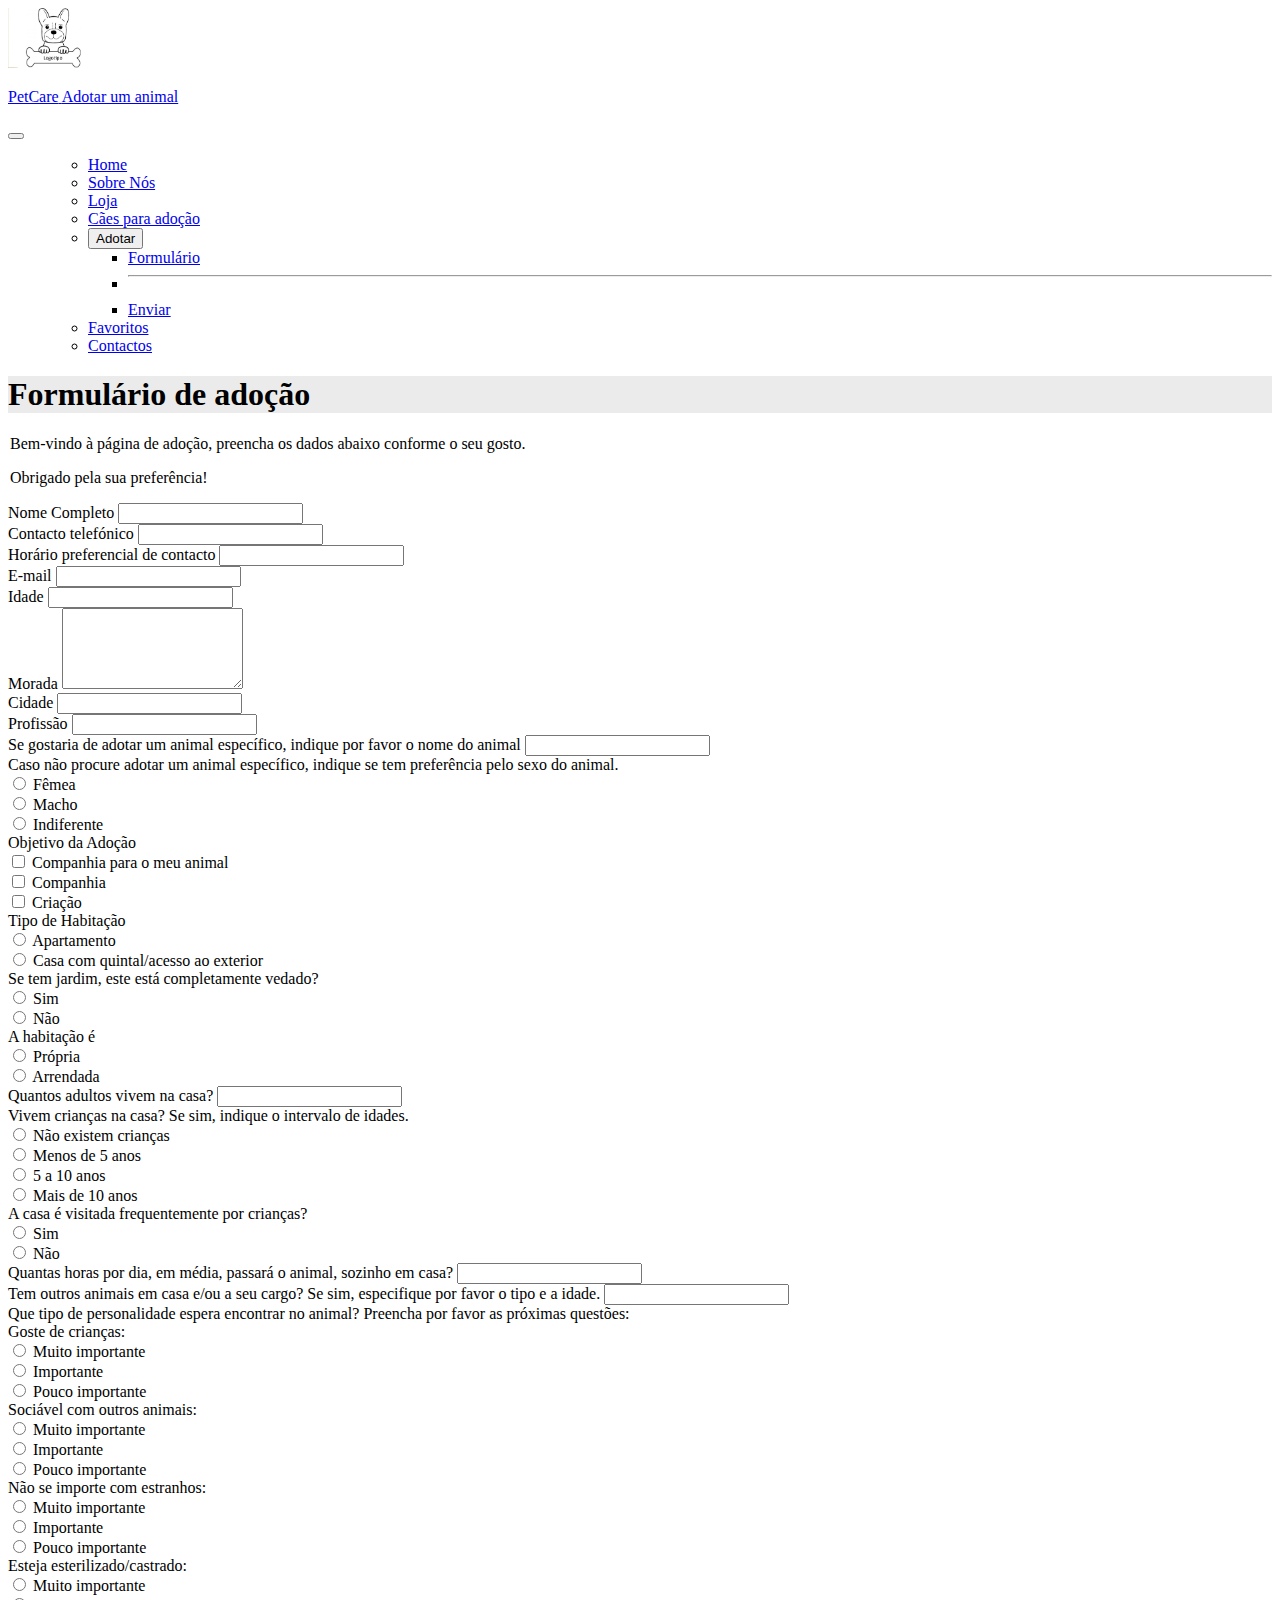
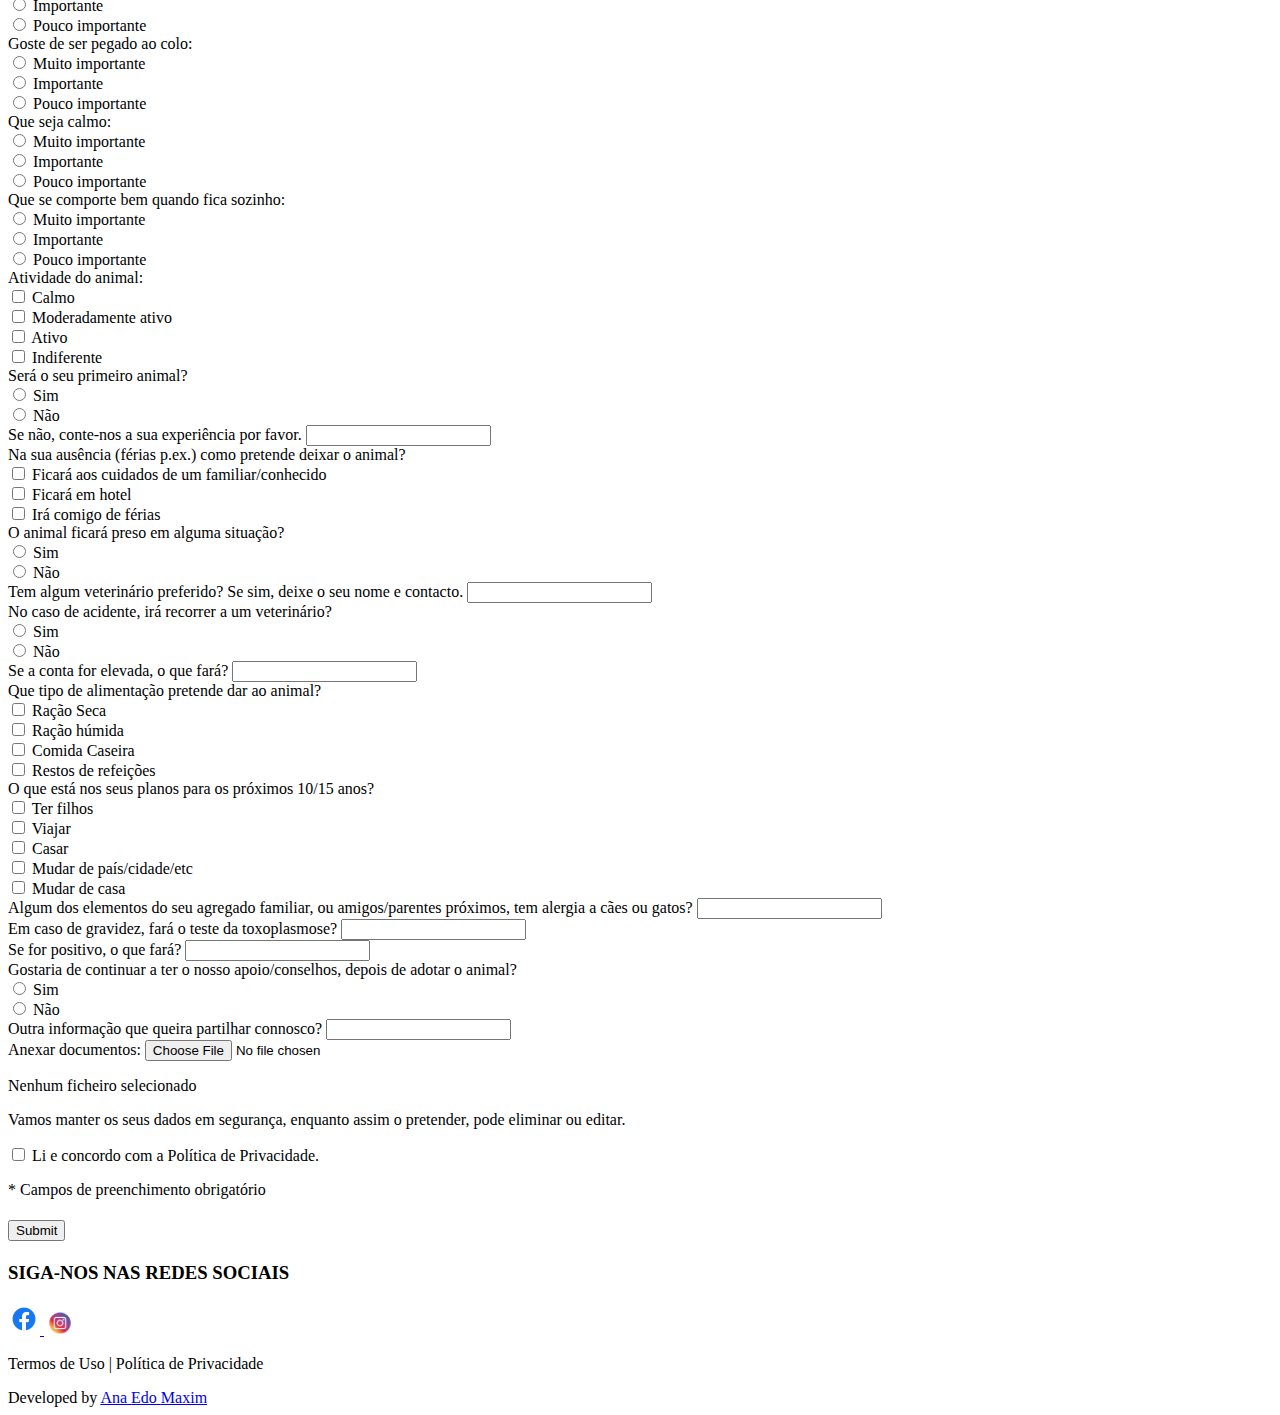
<file: pages/adotar.html>
<!DOCTYPE html>
<html>
  <head>
    <meta charset="UTF-8" />
    <meta name="viewport" content="width=device-width, initial-scale=1.0" />
    <title>Inicio - PetCare</title>
    <!--Bootstrap e CSS-->
    <link
      href="https://cdn.jsdelivr.net/npm/bootstrap@5.3.2/dist/css/bootstrap.min.css"
      rel="stylesheet"
      integrity="sha384-T3c6CoIi6uLrA9TneNEoa7RxnatzjcDSCmG1MXxSR1GAsXEV/Dwwykc2MPK8M2HN"
      crossorigin="anonymous"
    />
    <link rel="stylesheet" type="text/css" href="../styles/style.css" />
  </head>

  <body>
    <!--Cabecalho-->
    <nav
    id="cabecalho"
    class="navbar navbar-expand-lg navbar-dark bg-dark bg-gradient px-3 mb-3"
  >
    <div class="container">
      <a class="navbar-brand d-flex" href="../index.html">
        <img
          class="logo rounded-5 p-2"
          src="../img/logo.jpg"
          height="60"
          alt="Logotipo"
        />
        <p class="d-flex flex-column">
          <span class="border-top-1 text-uppercase">PetCare</span>
          <span class="text-secondary">Adotar um animal</span>
        </p>
      </a>

      <button
        class="navbar-toggler p-1"
        type="button"
        data-bs-toggle="collapse"
        data-bs-target="#navbarNav"
        aria-controls="navbarNav"
        aria-expanded="false"
        aria-label="Toggle navigation"
      >
        <span class="navbar-toggler-icon"></span>
      </button>
      <div
        class="collapse navbar-collapse d-flex-lg justify-content-lg-end align-items-lg-center"
        id="navbarNav"
      >
        <ul
          class="navbar-nav"
        >
          <ul class="navbar-nav ms-auto grid gap-1 w-100">
            <li class="nav-item w-100 px-lg-1">
              <a
                class="btn btn-outline-secondary w-100 text-nowrap my-md-1"
                href="../index.html"
                role="button"
              >
                Home
              </a>
            </li>
            <li class="nav-item w-100 px-lg-1">
              <a
                class="btn btn-outline-secondary w-100 text-nowrap my-md-1"
                href="../pages/sobreNos.html"
                role="button"
              >
                Sobre Nós
              </a>
            </li>
            <li class="nav-item w-100 px-lg-1">
              <a
                class="btn btn-outline-secondary w-100 text-nowrap my-md-1"
                href="../pages/loja.html"
                role="button"
              >
                Loja
              </a>
            </li>
            <!-- ETAPA 1 -->
            <li class="nav-item w-100 px-lg-1">
              <a
                class="btn btn-outline-secondary w-100 text-nowrap my-md-1"
                href="../pages/caesAdocao.html"
                role="button"
              >
                Cães para adoção
              </a>
            </li>
            <li class="nav-item dropdown">
              <div class="btn-group w-100" role="group">
                <button
                  type="button"
                  class="btn btn-outline-light dropdown-toggle w-100 my-md-1 active"
                  data-bs-toggle="dropdown"
                  aria-expanded="false"
                >
                  Adotar
                </button>
                <ul class="dropdown-menu">
                  <li>
                    <a class="dropdown-item" href="#formsAdoption">Formulário</a>
                  </li>
                  <li><hr class="dropdown-divider" /></li>
                  <li>
                    <a class="dropdown-item" href="#formSubmit">Enviar</a>
                  </li>
                  </li>
                </ul>
              </div>
            </li>
            <li class="nav-item w-100 px-lg-1">
              <a
                class="btn btn-outline-secondary w-100 text-nowrap my-md-1"
                href="../pages/favoritos.html"
                role="button"
              >
                Favoritos
              </a>
            </li>
            <li class="nav-item w-100 px-lg-1">
              <a
                class="btn btn-outline-secondary w-100 text-nowrap my-md-1"
                href="../pages/contactos.html"
                role="button"
              >
                Contactos
              </a>
            </li>
          </ul>
        </ul>
      </div>
    </div>
  </nav>

  <main>
    <div class="container">
      <!--Conteudo Principal-->
      <nav id="conteudoPrincipal">
        <div data-bs-spy="scroll" data-bs-target="#cabecalho" data-bs-root-margin="0px 0px -40%"
          data-bs-smooth-scroll="true" class="scrollspy-example bg-body-tertiary p-3 rounded-2" tabindex="0">
          <h4 id="forms">
            <div class="row">
              <div class="col">
                <div class="mainTitle text-center my-4">
                  <h1 class="fs-1">Formulário de adoção</h1>
                </div>
              </div>
            </div>
          </h4>
          <div class="text-center" id="formsAdoption">
            <div class="row d-flex justify-content-center">
              <div class="col-8">
                <form>
                  <legend>
                    <p class="fs-3">Bem-vindo à página de adoção, preencha os dados abaixo conforme o seu gosto.</p>
                    <p class="fs-4">Obrigado pela sua preferência!</p>
                  </legend>

                  <div class="text-start">
                    <div class="mb-3">
                      <label for="formName" class="form-label" data-required="true">Nome Completo</label>
                      <input type="text" class="form-control" id="formName" required>
                    </div>
                    <div class="mb-3">
                      <label for="formPhone" class="form-label" data-required="true">Contacto telefónico</label>
                      <input type="tel" class="form-control" id="formPhone" required>
                    </div>
                    <div class="mb-3">
                      <label for="formContactTime" class="form-label" data-required="true">Horário preferencial de contacto</label>
                      <input type="text" class="form-control" id="formContactTime" required>
                    </div>
                    <div class="mb-3">
                      <label for="formEmail" class="form-label" data-required="true">E-mail</label>
                      <input type="email" class="form-control" id="formEmail" required>
                    </div>
                    <div class="mb-3">
                      <label for="formAge" class="form-label" data-required="true">Idade</label>
                      <input type="text" class="form-control" id="formAge" required>
                    </div>
                    <div class="mb-3">
                      <label for="formAddress" class="form-label" data-required="true">Morada</label>
                      <textarea class="form-control" id="formAddress" rows="5" required></textarea>
                    </div>
                    <div class="mb-3">
                      <label for="formCity" class="form-label" data-required="true">Cidade</label>
                      <input type="text" class="form-control" id="formCity" required>
                    </div>
                    <div class="mb-3">
                      <label for="formProfession" class="form-label" data-required="true">Profissão</label>
                      <input type="text" class="form-control" id="formProfession" required>
                    </div>
                    <div class="mb-3">
                      <label for="formPreferredAnimal" class="form-label">Se gostaria de adotar um animal específico,
                        indique por favor o nome do animal</label>
                      <input type="text" class="form-control" id="formPreferredAnimal">
                    </div>
                    <div class="mb-3">
                      <label class="form-label" data-required="true">Caso não procure adotar um animal específico, indique se tem preferência
                        pelo sexo do animal.</label>
                      <div class="form-check">
                        <input class="form-check-input" type="radio" name="genderPreference" value="femea"
                          id="femaleRadio" required>
                        <label class="form-check-label" for="femaleRadio">Fêmea</label>
                      </div>
                      <div class="form-check">
                        <input class="form-check-input" type="radio" name="genderPreference" value="macho"
                          id="maleRadio">
                        <label class="form-check-label" for="maleRadio">Macho</label>
                      </div>
                      <div class="form-check">
                        <input class="form-check-input" type="radio" name="genderPreference" value="indiferente"
                          id="indifferentRadio">
                        <label class="form-check-label" for="indifferentRadio">Indiferente</label>
                      </div>
                    </div>

                    <div class="mb-3">
                      <label for="formAdoptionPurpose" class="form-label" data-required="true">Objetivo da Adoção</label>
                      <div class="form-check">
                        <input class="form-check-input" type="checkbox" value="companyForPet"
                          id="companyForPetAdoption" required>
                        <label class="form-check-label" for="companyForPetAdoption">Companhia para o meu animal</label>
                      </div>
                      <div class="form-check">
                        <input class="form-check-input" type="checkbox" value="company" id="companyAdoption">
                        <label class="form-check-label" for="companyAdoption">Companhia</label>
                      </div>
                      <div class="form-check">
                        <input class="form-check-input" type="checkbox" value="creation" id="creationAdoption">
                        <label class="form-check-label" for="creationAdoption">Criação</label>
                      </div>
                    </div>

                    <div class="mb-3">
                      <label class="form-label" data-required="true">Tipo de Habitação</label>
                      <div class="form-check">
                        <input class="form-check-input" type="radio" name="houseType" value="apartament"
                          id="apartmentRadio" required>
                        <label class="form-check-label" for="apartmentRadio">Apartamento</label>
                      </div>
                      <div class="form-check">
                        <input class="form-check-input" type="radio" name="houseType" value="house" id="houseRadio">
                        <label class="form-check-label" for="houseRadio">Casa com quintal/acesso ao exterior</label>
                      </div>
                    </div>

                    <div class="mb-3">
                      <label for="gardenFenced" class="form-label">Se tem jardim, este está completamente
                        vedado?</label>
                      <div class="form-check">
                        <input class="form-check-input" type="radio" name="gardenFenced" value="yes"
                          id="gardenFencedYes">
                        <label class="form-check-label" for="gardenFencedSim">Sim</label>
                      </div>
                      <div class="form-check">
                        <input class="form-check-input" type="radio" name="gardenFenced" value="no" id="gardenFencedNo">
                        <label class="form-check-label" for="gardenFencedNao">Não</label>
                      </div>
                    </div>

                    <div class="mb-3">
                      <label for="typeHousing" class="form-label" data-required="true">A habitação é</label>
                      <div class="form-check">
                        <input class="form-check-input" type="radio" name="typeHousing" value="own" id="ownHome" required>
                        <label class="form-check-label" for="ownHome">Própria</label>
                      </div>
                      <div class="form-check">
                        <input class="form-check-input" type="radio" name="typeHousing" value="leased" id="rentedHouse">
                        <label class="form-check-label" for="rentedHouse">Arrendada</label>
                      </div>
                    </div>

                    <div class="mb-3">
                      <label for="numAdults" class="form-label" data-required="true">Quantos adultos vivem na casa?</label>
                      <input type="number" class="form-control" id="numAdults" min="0" required>
                    </div>

                    <div class="mb-3">
                      <label for="childrenInHouse" class="form-label" data-required="true">Vivem crianças na casa? Se sim, indique o
                        intervalo de idades.</label>
                      <div class="form-check">
                        <input class="form-check-input" type="radio" name="childrenInHouse" value="nao_existem"
                          id="noChildren" required>
                        <label class="form-check-label" for="noChildren">Não existem crianças</label>
                      </div>
                      <div class="form-check">
                        <input class="form-check-input" type="radio" name="childrenInHouse" value="menor_5"
                          id="children<5YearsOld">
                        <label class="form-check-label" for="children<5YearsOld">Menos de 5 anos</label>
                      </div>
                      <div class="form-check">
                        <input class="form-check-input" type="radio" name="childrenInHouse" value="5_10"
                          id="children5_10YearsOld">
                        <label class="form-check-label" for="children5_10YearsOld">5 a 10 anos</label>
                      </div>
                      <div class="form-check">
                        <input class="form-check-input" type="radio" name="childrenInHouse" value="maior_10"
                          id="children>10YearsOld">
                        <label class="form-check-label" for="children>10YearsOld">Mais de 10 anos</label>
                      </div>
                    </div>

                    <div class="mb-3">
                      <label for="frequentVisits" class="form-label" data-required="true">A casa é visitada frequentemente por
                        crianças?</label>
                      <div class="form-check">
                        <input class="form-check-input" type="radio" name="frequentVisits" value="yes"
                          id="frequentVisitsYes" required>
                        <label class="form-check-label" for="frequentVisitsYes">Sim</label>
                      </div>
                      <div class="form-check">
                        <input class="form-check-input" type="radio" name="frequentVisits" value="no"
                          id="frequentVisitsNo">
                        <label class="form-check-label" for="frequentVisitsNo">Não</label>
                      </div>
                    </div>

                    <div class="mb-3">
                      <label for="hoursAlone" class="form-label" data-required="true">Quantas horas por dia, em média, passará o animal,
                        sozinho em casa?</label>
                      <input type="number" class="form-control" id="hoursAlone" min="0" required>
                    </div>

                    <div class="mb-3">
                      <label for="otherPetsInHouse" class="form-label" data-required="true">Tem outros animais em casa e/ou a seu cargo? Se
                        sim, especifique por favor o tipo e a idade.</label>
                      <input type="text" class="form-control" id="otherPetsInHouse" required>
                    </div>

                    <div class="mb-3">
                      <label for="animalPersonality" class="form-label">Que tipo de personalidade espera encontrar no
                        animal? Preencha por favor as próximas questões:</label>

                      <div class="mb-3">
                        <label class="form-label" data-required="true">Goste de crianças:</label>
                        <div class="form-check">
                          <input class="form-check-input" type="radio" name="likesChildren" value="very_important" required>
                          <label class="form-check-label">Muito importante</label>
                        </div>
                        <div class="form-check">
                          <input class="form-check-input" type="radio" name="likesChildren" value="important">
                          <label class="form-check-label">Importante</label>
                        </div>
                        <div class="form-check">
                          <input class="form-check-input" type="radio" name="likesChildren" value="little_important">
                          <label class="form-check-label">Pouco importante</label>
                        </div>
                      </div>

                      <div class="mb-3">
                        <label class="form-label" data-required="true">Sociável com outros animais:</label>
                        <div class="form-check">
                          <input class="form-check-input" type="radio" name="socialAnimals" value="very_important" required>
                          <label class="form-check-label">Muito importante</label>
                        </div>
                        <div class="form-check">
                          <input class="form-check-input" type="radio" name="socialAnimals" value="important">
                          <label class="form-check-label">Importante</label>
                        </div>
                        <div class="form-check">
                          <input class="form-check-input" type="radio" name="socialAnimals" value="little_important">
                          <label class="form-check-label">Pouco importante</label>
                        </div>
                      </div>

                      <div class="mb-3">
                        <label class="form-label" data-required="true">Não se importe com estranhos:</label>
                        <div class="form-check">
                          <input class="form-check-input" type="radio" name="importantAnimal" value="very_important" required>
                          <label class="form-check-label">Muito importante</label>
                        </div>
                        <div class="form-check">
                          <input class="form-check-input" type="radio" name="importantAnimal" value="important">
                          <label class="form-check-label">Importante</label>
                        </div>
                        <div class="form-check">
                          <input class="form-check-input" type="radio" name="importantAnimal" value="little_important">
                          <label class="form-check-label">Pouco importante</label>
                        </div>
                      </div>

                      <div class="mb-3">
                        <label class="form-label" data-required="true">Esteja esterilizado/castrado:</label>
                        <div class="form-check">
                          <input class="form-check-input" type="radio" name="castratedAnimal" value="very_important" required>
                          <label class="form-check-label">Muito importante</label>
                        </div>
                        <div class="form-check">
                          <input class="form-check-input" type="radio" name="castratedAnimal" value="important">
                          <label class="form-check-label">Importante</label>
                        </div>
                        <div class="form-check">
                          <input class="form-check-input" type="radio" name="castratedAnimal" value="little_important">
                          <label class="form-check-label">Pouco importante</label>
                        </div>
                      </div>

                      <div class="mb-3">
                        <label class="form-label" data-required="true">Goste de ser pegado ao colo:</label>
                        <div class="form-check">
                          <input class="form-check-input" type="radio" name="lapAnimal" value="very_important" required>
                          <label class="form-check-label">Muito importante</label>
                        </div>
                        <div class="form-check">
                          <input class="form-check-input" type="radio" name="lapAnimal" value="important">
                          <label class="form-check-label">Importante</label>
                        </div>
                        <div class="form-check">
                          <input class="form-check-input" type="radio" name="lapAnimal" value="little_important">
                          <label class="form-check-label">Pouco importante</label>
                        </div>
                      </div>

                      <div class="mb-3">
                        <label class="form-label" data-required="true">Que seja calmo:</label>
                        <div class="form-check">
                          <input class="form-check-input" type="radio" name="calmAnimal" value="very_important" required>
                          <label class="form-check-label">Muito importante</label>
                        </div>
                        <div class="form-check">
                          <input class="form-check-input" type="radio" name="calmAnimal" value="important">
                          <label class="form-check-label">Importante</label>
                        </div>
                        <div class="form-check">
                          <input class="form-check-input" type="radio" name="calmAnimal" value="little_important">
                          <label class="form-check-label">Pouco importante</label>
                        </div>
                      </div>

                      <div class="mb-3">
                        <label class="form-label" data-required="true">Que se comporte bem quando fica sozinho:</label>
                        <div class="form-check">
                          <input class="form-check-input" type="radio" name="behavedAnimal" value="very_important" required>
                          <label class="form-check-label">Muito importante</label>
                        </div>
                        <div class="form-check">
                          <input class="form-check-input" type="radio" name="behavedAnimal" value="important">
                          <label class="form-check-label">Importante</label>
                        </div>
                        <div class="form-check">
                          <input class="form-check-input" type="radio" name="behavedAnimal" value="little_important">
                          <label class="form-check-label">Pouco importante</label>
                        </div>
                      </div>

                      <div class="mb-3">
                        <label class="form-label" data-required="true">Atividade do animal:</label>
                        <div class="form-check">
                          <input class="form-check-input" type="checkbox" name="animalActivity" value="calm" required>
                          <label class="form-check-label">Calmo</label>
                        </div>
                        <div class="form-check">
                          <input class="form-check-input" type="checkbox" name="animalActivity"
                            value="moderately_active">
                          <label class="form-check-label">Moderadamente ativo</label>
                        </div>
                        <div class="form-check">
                          <input class="form-check-input" type="checkbox" name="animalActivity" value="active">
                          <label class="form-check-label">Ativo</label>
                        </div>
                        <div class="form-check">
                          <input class="form-check-input" type="checkbox" name="animalActivity" value="indifferent">
                          <label class="form-check-label">Indiferente</label>
                        </div>
                      </div>

                      <div class="mb-3">
                        <label class="form-label" data-required="true">Será o seu primeiro animal?</label>
                        <div class="form-check">
                          <input class="form-check-input" type="radio" name="firstPet" value="yes" required>
                          <label class="form-check-label">Sim</label>
                        </div>
                        <div class="form-check">
                          <input class="form-check-input" type="radio" name="firstPet" value="no">
                          <label class="form-check-label">Não</label>
                        </div>
                      </div>

                      <div class="mb-3">
                        <label for="userExperience" class="form-label">Se não, conte-nos a sua experiência por
                          favor.</label>
                        <input type="text" class="form-control" id="userExperience">
                      </div>

                      <div class="mb-3">
                        <label class="form-label" data-required="true">Na sua ausência (férias p.ex.) como pretende deixar o animal?</label>
                        <div class="form-check">
                          <input class="form-check-input" type="checkbox" name="leaveAnimal" value="familyCare" required>
                          <label class="form-check-label">Ficará aos cuidados de um familiar/conhecido</label>
                        </div>
                        <div class="form-check">
                          <input class="form-check-input" type="checkbox" name="leaveAnimal" value="hotel">
                          <label class="form-check-label">Ficará em hotel</label>
                        </div>
                        <div class="form-check">
                          <input class="form-check-input" type="checkbox" name="leaveAnimal" value="vacationsWithMe">
                          <label class="form-check-label">Irá comigo de férias</label>
                        </div>
                      </div>

                      <div class="mb-3">
                        <label class="form-label" data-required="true">O animal ficará preso em alguma situação?</label>
                        <div class="form-check">
                          <input class="form-check-input" type="radio" name="animalLocked" value="yes" required>
                          <label class="form-check-label">Sim</label>
                        </div>
                        <div class="form-check">
                          <input class="form-check-input" type="radio" name="animalLocked" value="no">
                          <label class="form-check-label">Não</label>
                        </div>
                      </div>
                      
                      <div class="mb-3">
                        <label for="preferredVeterinarian" class="form-label">Tem algum veterinário preferido? Se sim, deixe o seu nome e contacto.</label>
                        <input type="text" class="form-control" id="preferredVeterinarian">
                      </div>

                      <div class="mb-3">
                        <label class="form-label" data-required="true">No caso de acidente, irá recorrer a um veterinário?</label>
                        <div class="form-check">
                          <input class="form-check-input" type="radio" name="accident" value="yes" required>
                          <label class="form-check-label">Sim</label>
                        </div>
                        <div class="form-check">
                          <input class="form-check-input" type="radio" name="accident" value="no">
                          <label class="form-check-label">Não</label>
                        </div>
                      </div>

                      <div class="mb-3">
                        <label for="valueHigh" class="form-label" data-required="true">Se a conta for elevada, o que fará?</label>
                        <input type="text" class="form-control" id="valueHigh" required>
                      </div>

                      <div class="mb-3">
                        <label class="form-label" data-required="true">Que tipo de alimentação pretende dar ao animal?</label>
                        <div class="form-check">
                          <input class="form-check-input" type="checkbox" name="animalFood" value="dryFood" required>
                          <label class="form-check-label">Ração Seca</label>
                        </div>
                        <div class="form-check">
                          <input class="form-check-input" type="checkbox" name="animalFood" value="wetFood">
                          <label class="form-check-label">Ração húmida</label>
                        </div>
                        <div class="form-check">
                          <input class="form-check-input" type="checkbox" name="animalFood" value="homemadeFood">
                          <label class="form-check-label">Comida Caseira</label>
                        </div>
                        <div class="form-check">
                          <input class="form-check-input" type="checkbox" name="animalFood" value="mealLeftovers">
                          <label class="form-check-label">Restos de refeições</label>
                        </div>
                      </div>

                      <div class="mb-3">
                        <label class="form-label" data-required="true">O que está nos seus planos para os próximos 10/15 anos? </label>
                        <div class="form-check">
                          <input class="form-check-input" type="checkbox" name="yourPlans" value="haveChildren" required>
                          <label class="form-check-label">Ter filhos</label>
                        </div>
                        <div class="form-check">
                          <input class="form-check-input" type="checkbox" name="yourPlans" value="travel">
                          <label class="form-check-label">Viajar</label>
                        </div>
                        <div class="form-check">
                          <input class="form-check-input" type="checkbox" name="yourPlans" value="marry">
                          <label class="form-check-label">Casar</label>
                        </div>
                        <div class="form-check">
                          <input class="form-check-input" type="checkbox" name="yourPlans" value="changeCountry">
                          <label class="form-check-label">Mudar de país/cidade/etc</label>
                        </div>
                        <div class="form-check">
                          <input class="form-check-input" type="checkbox" name="yourPlans" value="movingHome">
                          <label class="form-check-label">Mudar de casa</label>
                        </div>
                      </div>

                      <div class="mb-3">
                        <label for="household" class="form-label" data-required="true">Algum dos elementos do seu agregado familiar, ou amigos/parentes próximos, tem alergia a cães ou gatos?</label>
                        <input type="text" class="form-control" id="household" required>
                      </div>

                      <div class="mb-3">
                        <label for="pregnancy" class="form-label" data-required="true">Em caso de gravidez, fará o teste da toxoplasmose?</label>
                        <input type="text" class="form-control" id="pregnancy" required>
                      </div>

                      <div class="mb-3">
                        <label for="positivePregnancy" class="form-label" data-required="true">Se for positivo, o que fará?</label>
                        <input type="text" class="form-control" id="positivePregnancy" required>
                      </div>

                      <div class="mb-3">
                        <label class="form-label" data-required="true">Gostaria de continuar a ter o nosso apoio/conselhos, depois de adotar o animal?</label>
                        <div class="form-check">
                          <input class="form-check-input" type="radio" name="ourSupport" value="yes" required>
                          <label class="form-check-label">Sim</label>
                        </div>
                        <div class="form-check">
                          <input class="form-check-input" type="radio" name="ourSupport" value="no">
                          <label class="form-check-label">Não</label>
                        </div>
                      </div>

                      <div class="mb-3">
                        <label for="otherInformation" class="form-label">Outra informação que queira partilhar connosco?</label>
                        <input type="text" class="form-control" id="otherInformation">
                      </div>

                      <div class="mb-3">
                        <label class="form-label">Anexar documentos:</label>
                        <input class="form-control" type="file" id="fileInput">
                        <p class="form-text">Nenhum ficheiro selecionado</p>
                      </div>
                    
                      <div class="mb-3 form-check">
                        <p>Vamos manter os seus dados em segurança, enquanto assim o pretender, pode eliminar ou editar.</p>
                        <input type="checkbox" class="form-check-input" id="privacyCheckbox" required>
                        <label class="form-check-label" for="privacyCheckbox" data-required="true">
                          Li e concordo com a Política de Privacidade.
                        </label>
                      </div>
                    
                      <p><span class="mandatoryAnswer">* </span>Campos de preenchimento obrigatório</p>
                      
                      <h4 id="formSubmit">
                        <button type="submit" class="btn btn-primary">Submit</button>
                      </h4>
                      
                    </div>
                  </form>
                </div>
              </div>
            </div>
          </div>
        </div>
      </nav>
    </div>
  </main>

  <!--Rodape-->
  <footer class="bg-dark p-1 mt-5">
    <div class="container text-light text-center">
      <h3 class="bg-dark p-1 mt-5">SIGA-NOS NAS REDES SOCIAIS</h3>
      <a class="socialMedia" href="#">
        <img src="../img/facebook.png" alt="Facebook" />
      </a>
      <a class="socialMedia" href="#">
        <img src="../img/instagram.png" alt="Instagram" />
      </a>

      <p class="text-white-50">Termos de Uso | Política de Privacidade</p>
      <div class="developersTeam">
        <span class="fs-6 fst-italic text-secondary">
          Developed by
          <!-- GITHUB LINK -->
        </span>
        <a
          class="text-decoration-none text-secondary border-bottom mx-1 px-1"
          href="https://github.com/ana-fg"
          target="_blank"
        >
          Ana
        </a>
        <a
          class="text-decoration-none text-secondary border-bottom mx-1 px-1"
          href="https://github.com/18pingu18"
          target="_blank"
        >
          Edo
        </a>
        <a
          class="text-decoration-none text-secondary border-bottom mx-1 px-1"
          href="https://www.maxdev.live/"
          target="_blank"
        >
          Maxim
        </a>
      </div>
    </div>
  </footer>

  <!--Bootstrap e JS-->
  <script src="https://cdn.jsdelivr.net/npm/bootstrap@5.3.2/dist/js/bootstrap.bundle.min.js"
    integrity="sha384-C6RzsynM9kWDrMNeT87bh95OGNyZPhcTNXj1NW7RuBCsyN/o0jlpcV8Qyq46cDfL"
    crossorigin="anonymous"></script>
</body>

</html>
</file>
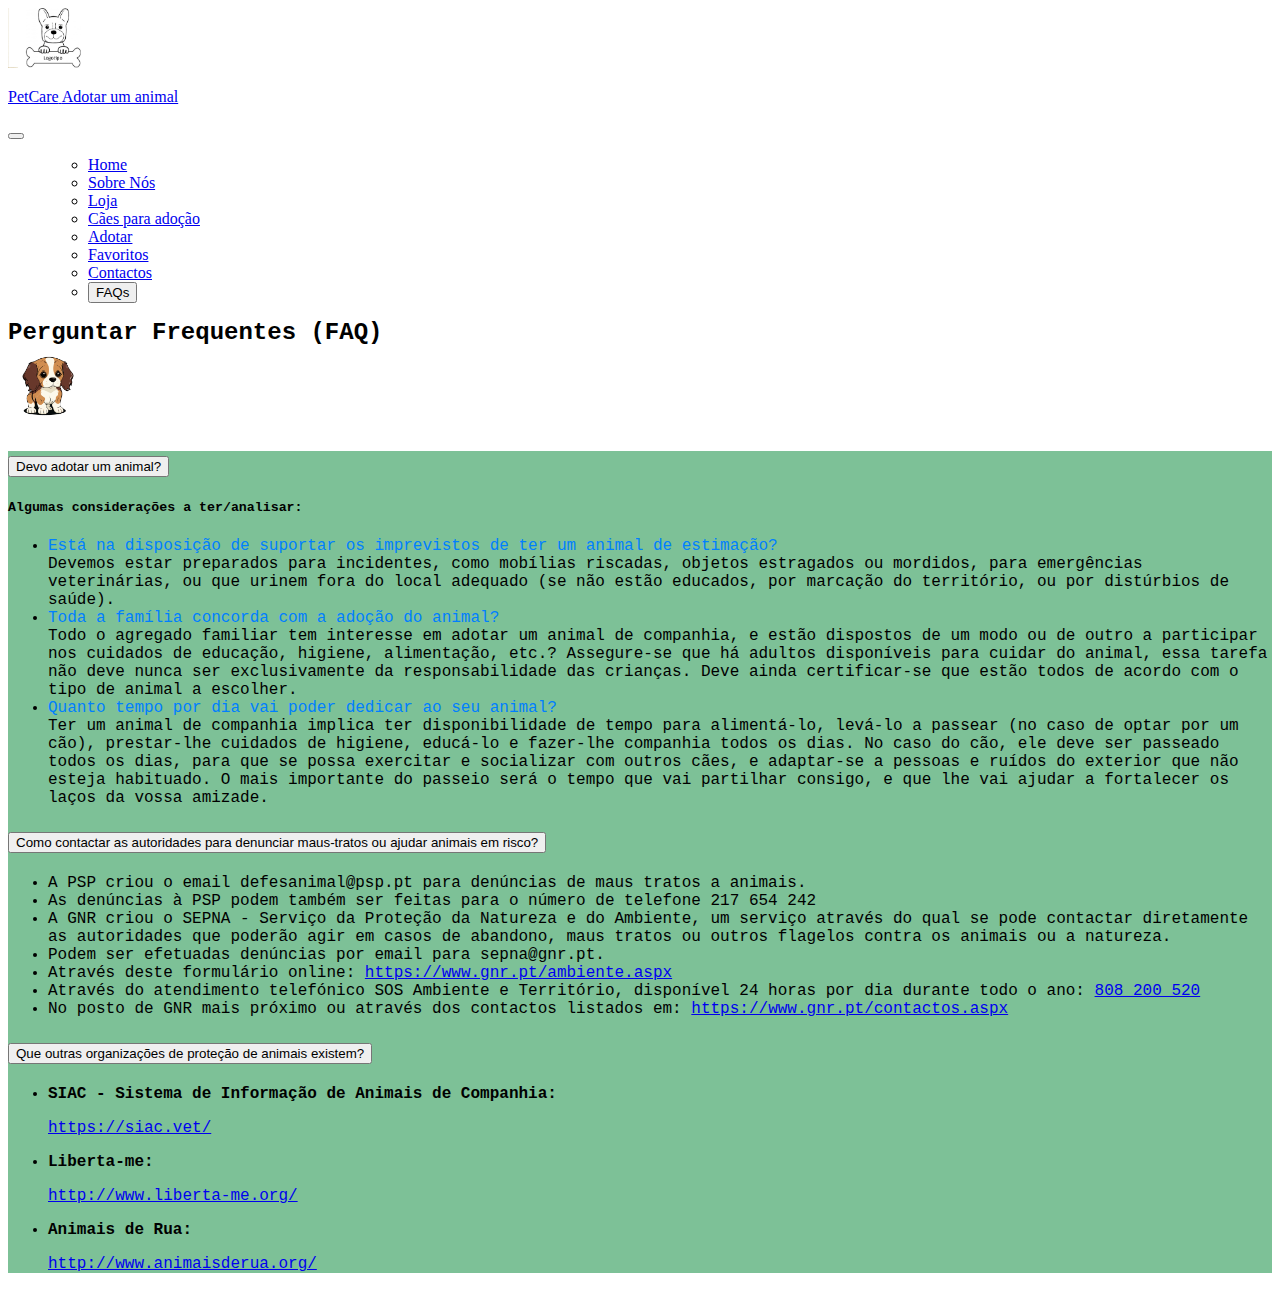
<file: pages/FAQs.html>
<!DOCTYPE html>
<html lang="en">
  <head>
    <meta charset="UTF-8" />
    <meta name="viewport" content="width=device-width, initial-scale=1.0" />
    <title>PetCar - FAQs</title>

    <link
      href="https://cdn.jsdelivr.net/npm/bootstrap@5.3.2/dist/css/bootstrap.min.css"
      rel="stylesheet"
      integrity="sha384-T3c6CoIi6uLrA9TneNEoa7RxnatzjcDSCmG1MXxSR1GAsXEV/Dwwykc2MPK8M2HN"
      crossorigin="anonymous"
    />
    <link rel="stylesheet" type="text/css" href="../styles/style.css" />
  </head>
  <body>
    <nav
      id="cabecalho"
      class="navbar navbar-expand-lg navbar-dark bg-dark bg-gradient px-3 mb-3"
    >
      <div class="container">
        <a class="navbar-brand d-flex" href="index.html">
          <img
            class="logo rounded-5 p-2"
            src="../img/logo.jpg"
            height="60"
            alt="Logotipo"
          />
          <p class="d-flex flex-column">
            <span class="border-top-1 text-uppercase">PetCare</span>
            <span class="text-secondary">Adotar um animal</span>
          </p>
        </a>

        <button
          class="navbar-toggler p-1"
          type="button"
          data-bs-toggle="collapse"
          data-bs-target="#navbarNav"
          aria-controls="navbarNav"
          aria-expanded="false"
          aria-label="Toggle navigation"
        >
          <span class="navbar-toggler-icon"></span>
        </button>
        <div
          class="collapse navbar-collapse d-flex-lg justify-content-lg-end align-items-lg-center"
          id="navbarNav"
        >
          <ul class="navbar-nav">
            <ul class="navbar-nav ms-auto grid gap-1 w-100">
              <li class="nav-item w-100 px-lg-1">
                <a
                  class="btn btn-outline-secondary w-100 text-nowrap my-md-1"
                  href="../index.html"
                  role="button"
                >
                  Home
                </a>
              </li>
              <li class="nav-item w-100 px-lg-1">
                <a
                  class="btn btn-outline-secondary w-100 text-nowrap my-md-1"
                  href="sobreNos.html"
                  role="button"
                >
                  Sobre Nós
                </a>
              </li>
              <li class="nav-item w-100 px-lg-1">
                <a
                  class="btn btn-outline-secondary w-100 text-nowrap my-md-1"
                  href="loja.html"
                  role="button"
                >
                  Loja
                </a>
              </li>
              <!-- ETAPA 1 -->
              <li class="nav-item w-100 px-lg-1">
                <a
                  class="btn btn-outline-secondary w-100 text-nowrap my-md-1"
                  href="caesAdocao.html"
                  role="button"
                >
                  Cães para adoção
                </a>
              </li>
              <li class="nav-item w-100 px-lg-1">
                <a
                  class="btn btn-outline-secondary w-100 text-nowrap my-md-1"
                  href="adotar.html"
                  role="button"
                >
                  Adotar
                </a>
              </li>
              <li class="nav-item w-100 px-lg-1">
                <a
                  class="btn btn-outline-secondary w-100 text-nowrap my-md-1"
                  href="favoritos.html"
                  role="button"
                >
                  Favoritos
                </a>
              </li>
              <li class="nav-item w-100 px-lg-1">
                <a
                  class="btn btn-outline-secondary w-100 text-nowrap my-md-1"
                  href="contactos.html"
                  role="button"
                >
                  Contactos
                </a>
              </li>
              <li class="nav-item">
                <div class="btn-group w-100" role="group">
                  <button
                    type="button"
                    class="btn btn-outline-light w-100 my-md-1 active"
                    aria-expanded="false"
                  >
                    FAQs
                  </button>
                </div>
              </li>
            </ul>
          </ul>
        </div>
      </div>
    </nav>

    <div class="container faqContent">
      <div class="faqTitle d-flex align-items-center">
        <h2 class="faqTitleContent">Perguntar Frequentes (FAQ)</h2>

        <img
          class="defesaImage img-fluid"
          src="../img/defesa.png"
          alt="Title Image"
        />
      </div>

      <div class="accordion" id="accordionExample">
        <div class="accordion-item">
          <h2 class="accordion-header">
            <button
              class="accordion-button"
              type="button"
              data-bs-toggle="collapse"
              data-bs-target="#collapseOne"
              aria-expanded="true"
              aria-controls="collapseOne"
            >
              Devo adotar um animal?
            </button>
          </h2>
          <div
            id="collapseOne"
            class="accordion-collapse collapse show"
            data-bs-parent="#accordionExample"
          >
            <div class="accordion-body">
              <h5 class="mb-3">Algumas considerações a ter/analisar:</h5>

              <ul>
                <li>
                  <div class="accordionTitle text-primary">
                    Está na disposição de suportar os imprevistos de ter um
                    animal de estimação?
                  </div>
                  <div class="accordionConent">
                    Devemos estar preparados para incidentes, como mobílias
                    riscadas, objetos estragados ou mordidos, para emergências
                    veterinárias, ou que urinem fora do local adequado (se não
                    estão educados, por marcação do território, ou por
                    distúrbios de saúde).
                  </div>
                </li>
                <li>
                  <div class="accordionTitle text-primary">
                    Toda a família concorda com a adoção do animal?
                  </div>
                  <div class="accordionConent">
                    Todo o agregado familiar tem interesse em adotar um animal
                    de companhia, e estão dispostos de um modo ou de outro a
                    participar nos cuidados de educação, higiene, alimentação,
                    etc.? Assegure-se que há adultos disponíveis para cuidar do
                    animal, essa tarefa não deve nunca ser exclusivamente da
                    responsabilidade das crianças. Deve ainda certificar-se que
                    estão todos de acordo com o tipo de animal a escolher.
                  </div>
                </li>
                <li>
                  <div class="accordionTitle text-primary">
                    Quanto tempo por dia vai poder dedicar ao seu animal?
                  </div>
                  <div class="accordionConent">
                    Ter um animal de companhia implica ter disponibilidade de
                    tempo para alimentá-lo, levá-lo a passear (no caso de optar
                    por um cão), prestar-lhe cuidados de higiene, educá-lo e
                    fazer-lhe companhia todos os dias. No caso do cão, ele deve
                    ser passeado todos os dias, para que se possa exercitar e
                    socializar com outros cães, e adaptar-se a pessoas e ruídos
                    do exterior que não esteja habituado. O mais importante do
                    passeio será o tempo que vai partilhar consigo, e que lhe
                    vai ajudar a fortalecer os laços da vossa amizade.
                  </div>
                </li>
              </ul>
            </div>
          </div>
        </div>
        <div class="accordion-item">
          <h2 class="accordion-header">
            <button
              class="accordion-button collapsed"
              type="button"
              data-bs-toggle="collapse"
              data-bs-target="#collapseTwo"
              aria-expanded="false"
              aria-controls="collapseTwo"
            >
              Como contactar as autoridades para denunciar maus-tratos ou ajudar
              animais em risco?
            </button>
          </h2>
          <div
            id="collapseTwo"
            class="accordion-collapse collapse"
            data-bs-parent="#accordionExample"
          >
            <div class="accordion-body">
              <ul class="list-unstyled">
                <li class="my-3">
                  A PSP criou o email defesanimal@psp.pt para denúncias de maus
                  tratos a animais.
                </li>
                <li class="my-3">
                  As denúncias à PSP podem também ser feitas para o número de
                  telefone 217 654 242
                </li>
                <li class="my-3">
                  A GNR criou o SEPNA - Serviço da Proteção da Natureza e do
                  Ambiente, um serviço através do qual se pode contactar
                  diretamente as autoridades que poderão agir em casos de
                  abandono, maus tratos ou outros flagelos contra os animais ou
                  a natureza.
                </li>
                <li class="my-3">
                  Podem ser efetuadas denúncias por email para sepna@gnr.pt.
                </li>
                <li class="my-3">
                  Através deste formulário online:
                  <a href="https://www.gnr.pt/ambiente.aspx"
                    >https://www.gnr.pt/ambiente.aspx</a
                  >
                </li>
                <li class="my-3">
                  Através do atendimento telefónico SOS Ambiente e Território,
                  disponível 24 horas por dia durante todo o ano:
                  <a href="tel:+351808200520">808 200 520</a>
                </li>
                <li class="my-3">
                  No posto de GNR mais próximo ou através dos contactos listados
                  em:
                  <a href="https://www.gnr.pt/contactos.aspx"
                    >https://www.gnr.pt/contactos.aspx</a
                  >
                </li>
              </ul>
            </div>
          </div>
        </div>
        <div class="accordion-item">
          <h2 class="accordion-header">
            <button
              class="accordion-button collapsed"
              type="button"
              data-bs-toggle="collapse"
              data-bs-target="#collapseThree"
              aria-expanded="false"
              aria-controls="collapseThree"
            >
              Que outras organizações de proteção de animais existem?
            </button>
          </h2>
          <div
            id="collapseThree"
            class="accordion-collapse collapse"
            data-bs-parent="#accordionExample"
          >
            <div class="accordion-body">
              <ul class="list-unstyled">
                <li class="my-3">
                  <strong class="mb-5"
                    >SIAC - Sistema de Informação de Animais de
                    Companhia:</strong
                  >
                  <p>
                    <a href="https://siac.vet/">https://siac.vet/</a>
                  </p>
                </li>
                <li class="my-3">
                  <strong class="mb-5">Liberta-me:</strong>
                  <p>
                    <a href="http://www.liberta-me.org/"
                      >http://www.liberta-me.org/</a
                    >
                  </p>
                </li>
                <li class="my-3">
                  <strong class="mb-5">Animais de Rua:</strong>
                  <p>
                    <a href="http://www.animaisderua.org/"
                      >http://www.animaisderua.org/</a
                    >
                  </p>
                </li>
              </ul>
            </div>
          </div>
        </div>
      </div>
    </div>

    <script
      src="https://cdn.jsdelivr.net/npm/bootstrap@5.3.2/dist/js/bootstrap.bundle.min.js"
      integrity="sha384-C6RzsynM9kWDrMNeT87bh95OGNyZPhcTNXj1NW7RuBCsyN/o0jlpcV8Qyq46cDfL"
      crossorigin="anonymous"
    ></script>
  </body>
</html>
</file>
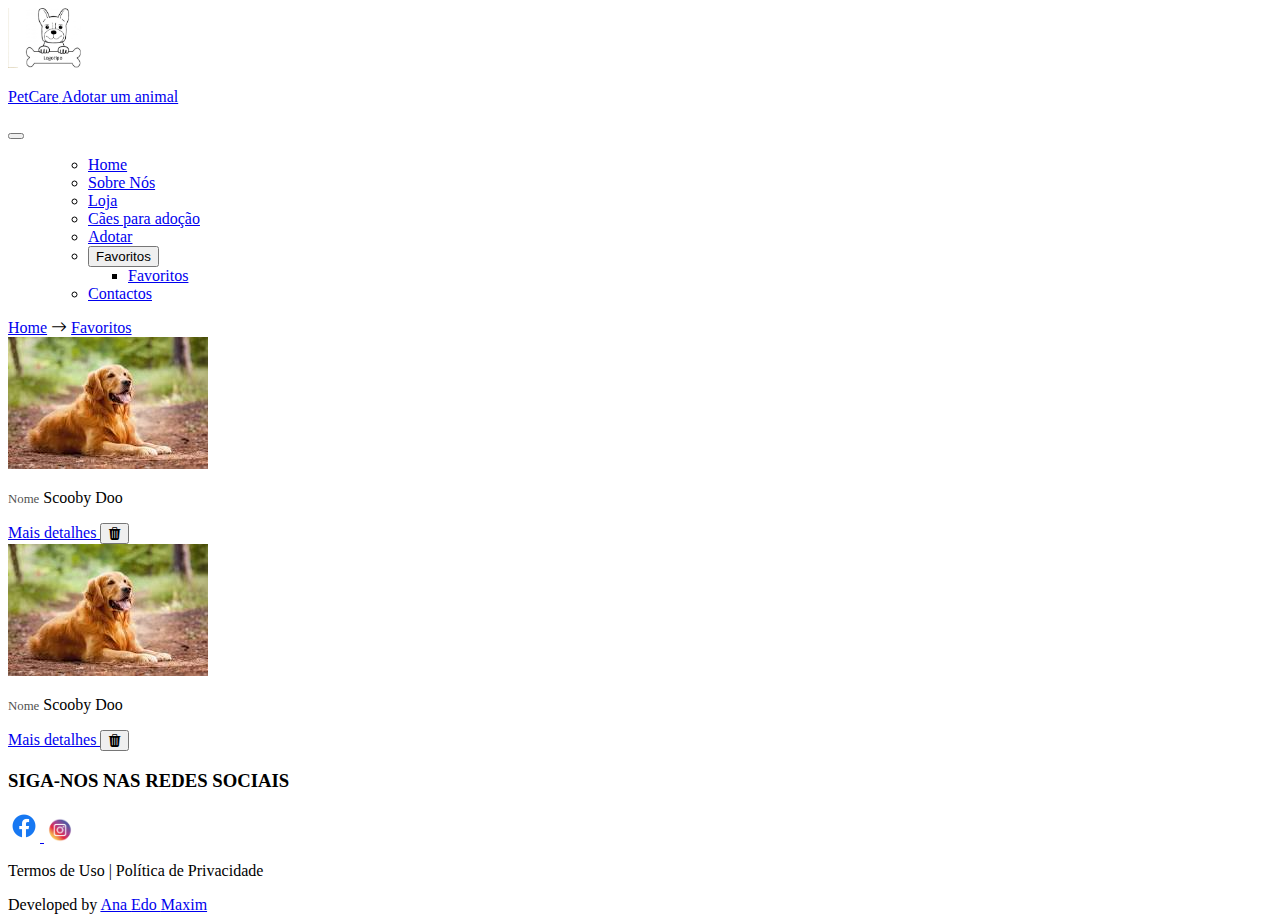
<file: pages/favoritos.html>
<!DOCTYPE html>
<html>
  <head>
    <meta charset="UTF-8" />
    <meta name="viewport" content="width=device-width, initial-scale=1.0" />
    <title>Favoritos - PetCare</title>

    <meta name="description" content="Loja online para adotar animais" />
    <meta
      name="keywords"
      content="adotar, animais, acessorios, loja, online, encomendar, rações, produtos, facilidade, detalhes"
    />
    <meta name="author" content="Ana, Edo, Maxim" />

    <!--Bootstrap e CSS-->
    <link
      href="https://cdn.jsdelivr.net/npm/bootstrap@5.3.2/dist/css/bootstrap.min.css"
      rel="stylesheet"
      integrity="sha384-T3c6CoIi6uLrA9TneNEoa7RxnatzjcDSCmG1MXxSR1GAsXEV/Dwwykc2MPK8M2HN"
      crossorigin="anonymous"
    />
    <!-- Bootstrap Icons -->
    <link
      rel="stylesheet"
      href="https://cdn.jsdelivr.net/npm/bootstrap-icons@1.11.1/font/bootstrap-icons.css"
    />

    <link rel="stylesheet" type="text/css" href="../styles/style.css" />
  </head>
  <body>
    <!--Cabecalho-->
    <nav
      id="cabecalho"
      class="navbar navbar-expand-lg navbar-dark bg-dark bg-gradient px-3 mb-3"
    >
      <div class="container">
        <a class="navbar-brand d-flex" href="../index.html">
          <img
            class="logo rounded-5 p-2"
            src="../img/logo.jpg"
            height="60"
            alt="Logotipo"
          />
          <p class="d-flex flex-column">
            <span class="border-top-1 text-uppercase">PetCare</span>
            <span class="text-secondary">Adotar um animal</span>
          </p>
        </a>

        <button
          class="navbar-toggler p-1"
          type="button"
          data-bs-toggle="collapse"
          data-bs-target="#navbarNav"
          aria-controls="navbarNav"
          aria-expanded="false"
          aria-label="Toggle navigation"
        >
          <span class="navbar-toggler-icon"></span>
        </button>
        <div
          class="collapse navbar-collapse d-flex-lg justify-content-lg-end align-items-lg-center"
          id="navbarNav"
        >
          <ul class="navbar-nav">
            <ul class="navbar-nav ms-auto grid gap-1 w-100">
              <li class="nav-item w-100 px-lg-1">
                <a
                  class="btn btn-outline-secondary w-100 text-nowrap my-md-1"
                  href="../index.html"
                  role="button"
                >
                  Home
                </a>
              </li>
              <li class="nav-item w-100 px-lg-1">
                <a
                  class="btn btn-outline-secondary w-100 text-nowrap my-md-1"
                  href="../pages/sobreNos.html"
                  role="button"
                >
                  Sobre Nós
                </a>
              </li>
              <li class="nav-item w-100 px-lg-1">
                <a
                  class="btn btn-outline-secondary w-100 text-nowrap my-md-1"
                  href="../pages/loja.html"
                  role="button"
                >
                  Loja
                </a>
              </li>
              <!-- ETAPA 1 -->
              <li class="nav-item w-100 px-lg-1">
                <a
                  class="btn btn-outline-secondary w-100 text-nowrap my-md-1"
                  href="../pages/caesAdocao.html"
                  role="button"
                >
                  Cães para adoção
                </a>
              </li>
              <li class="nav-item w-100 px-lg-1">
                <a
                  class="btn btn-outline-secondary w-100 text-nowrap my-md-1"
                  href="../pages/adotar.html"
                  role="button"
                >
                  Adotar
                </a>
              </li>
              <li class="nav-item dropdown">
                <div class="btn-group w-100" role="group">
                  <button
                    type="button"
                    class="btn btn-outline-light dropdown-toggle w-100 my-md-1 active"
                    data-bs-toggle="dropdown"
                    aria-expanded="false"
                  >
                    Favoritos
                  </button>
                  <ul class="dropdown-menu">
                    <li>
                      <a class="dropdown-item" href="#availableAnimails">Favoritos</a>
                    </li>
                    </li>
                  </ul>
                </div>
              </li>
              <li class="nav-item w-100 px-lg-1">
                <a
                  class="btn btn-outline-secondary w-100 text-nowrap my-md-1"
                  href="../pages/contactos.html"
                  role="button"
                >
                  Contactos
                </a>
              </li>
            </ul>
          </ul>
        </div>
      </div>
    </nav>

    <main>
      <div class="container">
        <div class="currentPage pb-2">
          <a
            class="text-decoration-none text-secondary p-2 border border-1 border-secondary-subtle rounded"
            href="../index.html"
            >Home</a
          >
          <i class="bi bi-arrow-right"></i>
          <a
            class="text-decoration-none text-secondary p-2 border border-1 border-secondary-subtle rounded"
            href="favoritos.html"
            >Favoritos</a
          >
        </div>
        <div
          data-bs-spy="scroll"
          data-bs-target="#cabecalho"
          data-bs-root-margin="0px 0px -40%"
          data-bs-smooth-scroll="true"
          class="scrollspy-example bg-body-tertiary p-3 rounded-2"
          tabindex="0"
        >
          <div class="row" id="availableAnimails">
            <div class="col-sm-4 col-md-4 my-1">
              <div class="card">
                <img
                  src="[data-uri]"
                  class="card-img-top"
                  alt="..."
                />
                <div class="card-body">
                  <p class="card-text d-flex flex-column">
                    <span class="animalNameTitle text-secondary">Nome</span>
                    <span class="animalNameContent">Scooby Doo</span>
                  </p>
                  <div
                    class="col d-flex align-items-center justify-content-between"
                  >
                    <a class="btn w-75 btn-outline-dark" href="#">
                      Mais detalhes
                    </a>
                    <button class="favoriteIcon bg-transparent border-0">
                      <i class="bi bi-trash3-fill"></i>
                    </button>
                  </div>
                </div>
              </div>
            </div>
            <div class="col-sm-4 col-md-4 my-1">
              <div class="card">
                <img
                  src="[data-uri]"
                  class="card-img-top"
                  alt="..."
                />
                <div class="card-body">
                  <p class="card-text d-flex flex-column">
                    <span class="animalNameTitle text-secondary">Nome</span>
                    <span class="animalNameContent">Scooby Doo</span>
                  </p>
                  <div
                    class="col d-flex align-items-center justify-content-between"
                  >
                    <a class="btn w-75 btn-outline-dark" href="#">
                      Mais detalhes
                    </a>
                    <button class="favoriteIcon bg-transparent border-0">
                      <i class="bi bi-trash3-fill"></i>
                    </button>
                  </div>
                </div>
              </div>
            </div>
          </div>
        </div>
      </div>
    </main>

    <!--Rodape-->
    <footer class="bg-dark p-1 mt-5 position-absolute bottom-0 w-100">
      <div class="container text-light text-center">
        <h3 class="bg-dark p-1 mt-5">SIGA-NOS NAS REDES SOCIAIS</h3>
        <a class="socialMedia" href="#">
          <img src="../img/facebook.png" alt="Facebook" />
        </a>
        <a class="socialMedia" href="#">
          <img src="../img/instagram.png" alt="Instagram" />
        </a>

        <p class="text-white-50">Termos de Uso | Política de Privacidade</p>
        <div class="developersTeam">
          <span class="fs-6 fst-italic text-secondary">
            Developed by
            <!-- GITHUB LINK -->
          </span>
          <a
            class="text-decoration-none text-secondary border-bottom mx-1 px-1"
            href="https://github.com/ana-fg"
            target="_blank"
          >
            Ana
          </a>
          <a
            class="text-decoration-none text-secondary border-bottom mx-1 px-1"
            href="https://github.com/18pingu18"
            target="_blank"
          >
            Edo
          </a>
          <a
            class="text-decoration-none text-secondary border-bottom mx-1 px-1"
            href="https://www.maxdev.live/"
            target="_blank"
          >
            Maxim
          </a>
        </div>
      </div>
    </footer>

    <script src="../script/loja.js"></script>

    <!-- jQuery -->
    <script
      src="https://cdnjs.cloudflare.com/ajax/libs/jquery/3.7.1/jquery.min.js"
      integrity="sha512-v2CJ7UaYy4JwqLDIrZUI/4hqeoQieOmAZNXBeQyjo21dadnwR+8ZaIJVT8EE2iyI61OV8e6M8PP2/4hpQINQ/g=="
      crossorigin="anonymous"
      referrerpolicy="no-referrer"
    ></script>
    <!--Bootstrap e JS-->
    <script
      src="https://cdn.jsdelivr.net/npm/bootstrap@5.3.2/dist/js/bootstrap.bundle.min.js"
      integrity="sha384-C6RzsynM9kWDrMNeT87bh95OGNyZPhcTNXj1NW7RuBCsyN/o0jlpcV8Qyq46cDfL"
      crossorigin="anonymous"
    ></script>
  </body>
</html>
</file>
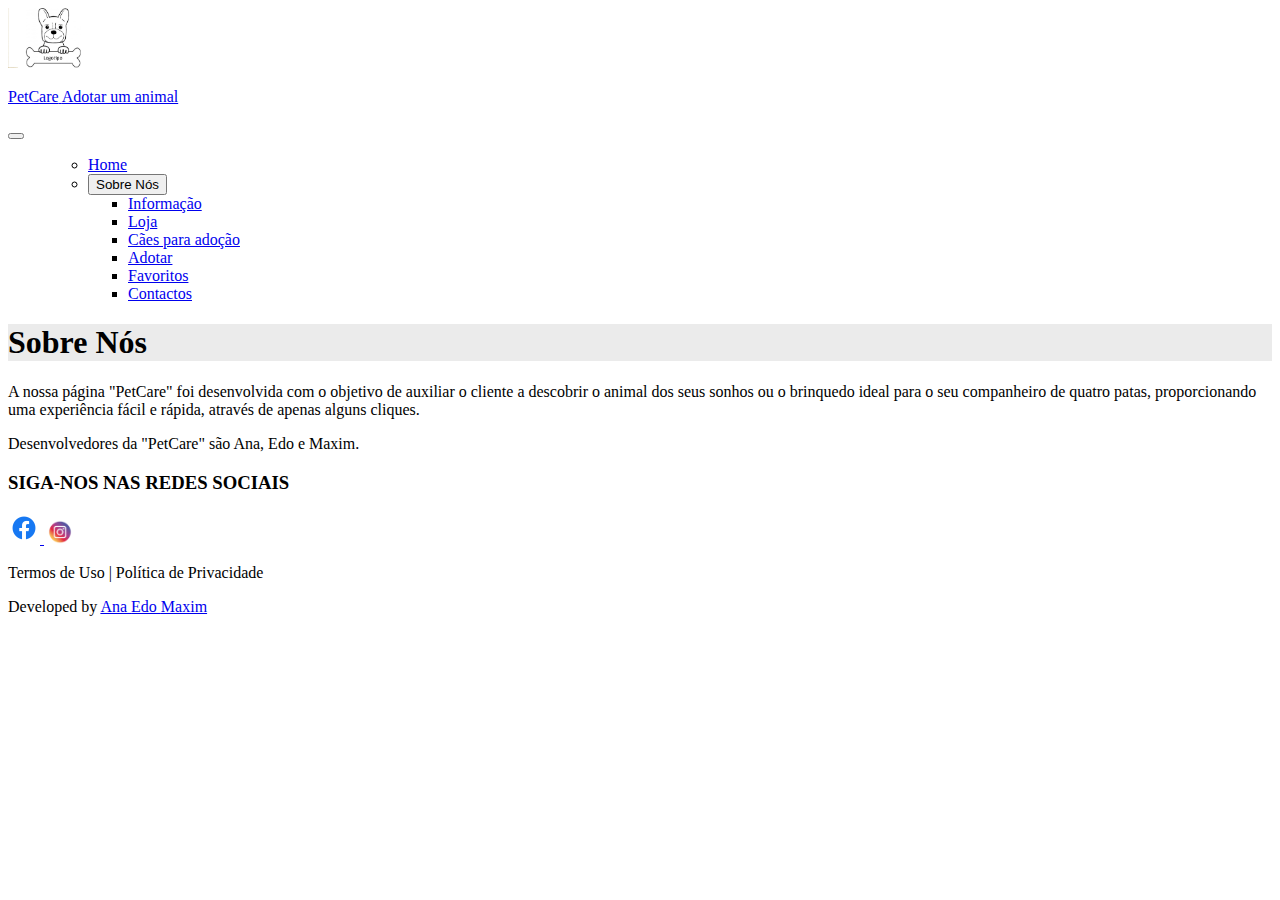
<file: pages/sobreNos.html>
<!DOCTYPE html>
<html>
  <head>
    <meta charset="UTF-8" />
    <meta name="viewport" content="width=device-width, initial-scale=1.0" />
    <title>Inicio - PetCare</title>
    <!--Bootstrap e CSS-->
    <link
      href="https://cdn.jsdelivr.net/npm/bootstrap@5.3.2/dist/css/bootstrap.min.css"
      rel="stylesheet"
      integrity="sha384-T3c6CoIi6uLrA9TneNEoa7RxnatzjcDSCmG1MXxSR1GAsXEV/Dwwykc2MPK8M2HN"
      crossorigin="anonymous"
    />
    <link rel="stylesheet" type="text/css" href="../styles/style.css" />
  </head>

  <body>
    <!--Cabecalho-->
    <nav
      id="cabecalho"
      class="navbar navbar-expand-lg navbar-dark bg-dark bg-gradient px-3 mb-3"
    >
      <div class="container">
        <a class="navbar-brand d-flex" href="../index.html">
          <img
            class="logo rounded-5 p-2"
            src="../img/logo.jpg"
            height="60"
            alt="Logotipo"
          />
          <p class="d-flex flex-column">
            <span class="border-top-1 text-uppercase">PetCare</span>
            <span class="text-secondary">Adotar um animal</span>
          </p>
        </a>

        <button
          class="navbar-toggler p-1"
          type="button"
          data-bs-toggle="collapse"
          data-bs-target="#navbarNav"
          aria-controls="navbarNav"
          aria-expanded="false"
          aria-label="Toggle navigation"
        >
          <span class="navbar-toggler-icon"></span>
        </button>
        <div
          class="collapse navbar-collapse d-flex-lg justify-content-lg-end align-items-lg-center"
          id="navbarNav"
        >
          <ul class="navbar-nav">
            <ul class="navbar-nav ms-auto grid gap-1 w-100">
              <li class="nav-item w-100 px-lg-1">
                <a
                  class="btn btn-outline-secondary w-100 text-nowrap my-md-1"
                  href="../index.html"
                  role="button"
                >
                  Home
                </a>
              </li>
              <li class="nav-item dropdown">
                <div class="btn-group w-100" role="group">
                  <button
                    type="button"
                    class="btn btn-outline-light dropdown-toggle w-100 my-md-1 active"
                    data-bs-toggle="dropdown"
                    aria-expanded="false"
                  >
                    Sobre Nós
                  </button>
                  <ul class="dropdown-menu">
                    <li>
                      <a class="dropdown-item" href="#sobreNos1">Informação</a>
                    </li>
                  </ul>
                </div>
              </li>
              <ul class="navbar-nav ms-auto grid gap-1 w-100">
                <li class="nav-item w-100 px-lg-1">
                  <a
                    class="btn btn-outline-secondary w-100 text-nowrap my-md-1"
                    href="../pages/loja.html"
                    role="button"
                  >
                    Loja
                  </a>
                </li>
                <!-- ETAPA 1 -->
                <li class="nav-item w-100 px-lg-1">
                  <a
                    class="btn btn-outline-secondary w-100 text-nowrap my-md-1"
                    href="../pages/caesAdocao.html"
                    role="button"
                  >
                    Cães para adoção
                  </a>
                </li>
                <li class="nav-item w-100 px-lg-1">
                  <a
                    class="btn btn-outline-secondary w-100 text-nowrap my-md-1"
                    href="../pages/adotar.html"
                    role="button"
                  >
                    Adotar
                  </a>
                </li>
                <li class="nav-item w-100 px-lg-1">
                  <a
                    class="btn btn-outline-secondary w-100 text-nowrap my-md-1"
                    href="../pages/favoritos.html"
                    role="button"
                  >
                    Favoritos
                  </a>
                </li>
                <li class="nav-item w-100 px-lg-1">
                  <a
                    class="btn btn-outline-secondary w-100 text-nowrap my-md-1"
                    href="../pages/contactos.html"
                    role="button"
                  >
                    Contactos
                  </a>
                </li>
              </ul>
            </ul>
          </ul>
        </div>
      </div>
    </nav>

    <main>
      <div class="container-fluid">
        <!--Conteudo Principal-->
        <div
          data-bs-spy="scroll"
          data-bs-target="#cabecalho"
          data-bs-root-margin="0px 0px -40%"
          data-bs-smooth-scroll="true"
          class="scrollspy-example bg-body-tertiary p-3 rounded-2"
          tabindex="0"
        >
          <h4 id="sobreNos1">
            <div class="mainTitle text-center my-4">
              <h1 class="fs-1">Sobre Nós</h1>
            </div>
          </h4>
          <div class="row text-center d-flex justify-content-center">
            <div class="col-md-6">
              <p class="fs-md-3">
                A nossa página "PetCare" foi desenvolvida com o objetivo de
                auxiliar o cliente a descobrir o animal dos seus sonhos ou o
                brinquedo ideal para o seu companheiro de quatro patas,
                proporcionando uma experiência fácil e rápida, através de apenas
                alguns cliques.
              </p>
              <p>Desenvolvedores da "PetCare" são Ana, Edo e Maxim.</p>
            </div>
          </div>
        </div>
      </div>
    </main>

    <!--Rodape-->
    <footer class="bg-dark p-1 fixed-bottom w-100">
      <div class="container text-light text-center">
        <h3 class="bg-dark p-1 mt-5 fs-4">SIGA-NOS NAS REDES SOCIAIS</h3>
        <a class="socialMedia" href="#">
          <img src="../img/facebook.png" alt="Facebook" />
        </a>
        <a class="socialMedia" href="#">
          <img src="../img/instagram.png" alt="Instagram" />
        </a>

        <p class="text-white-50">Termos de Uso | Política de Privacidade</p>
        <div class="developersTeam">
          <span class="fs-6 fst-italic text-secondary">
            Developed by
            <!-- GITHUB LINK -->
          </span>
          <a
            class="text-decoration-none text-secondary border-bottom mx-1 px-1"
            href="https://github.com/ana-fg"
            target="_blank"
          >
            Ana
          </a>
          <a
            class="text-decoration-none text-secondary border-bottom mx-1 px-1"
            href="https://github.com/18pingu18"
            target="_blank"
          >
            Edo
          </a>
          <a
            class="text-decoration-none text-secondary border-bottom mx-1 px-1"
            href="https://www.maxdev.live/"
            target="_blank"
          >
            Maxim
          </a>
        </div>
      </div>
    </footer>

    <!--Bootstrap e JS-->
    <script
      src="https://cdn.jsdelivr.net/npm/bootstrap@5.3.2/dist/js/bootstrap.bundle.min.js"
      integrity="sha384-C6RzsynM9kWDrMNeT87bh95OGNyZPhcTNXj1NW7RuBCsyN/o0jlpcV8Qyq46cDfL"
      crossorigin="anonymous"
    ></script>
  </body>
</html>
</file>
<file: styles/style.css>
.visitOurShop button,
.contactUs button
{
  letter-spacing: 1.5px;
}

.visitOurShop button:hover,
.contactUs button:hover,
.adoptAnimal:hover
{
  color: white;
}

.mainTitle {
  background-color: rgba(140, 140, 140, 0.173);
}

.socialMedia img {
  width: 2rem;
}

.contactMessage {
  resize: none;
}

.animalNameTitle {
  font-size: .8rem;
  opacity: .7;
}
.reducedPrice {
  font-size: .7rem;
}

.lojaCardBanner {
  height: 380px;
}
.animalImage {
  width: 10rem;
  height: 10rem;
  margin-top: 5px;
}

/* DEFESA */
.defesaImage {
  max-width: 5rem;
  height: 5rem;
}
.faqContent {
  font-family: "Lucida Console", Courier, monospace;
}
.faqTitleContent {
  margin: auto;
}
.accordion {
  background: #7dc197;
}
.accordionTitle {
  color: #007fff;
}
</file>
